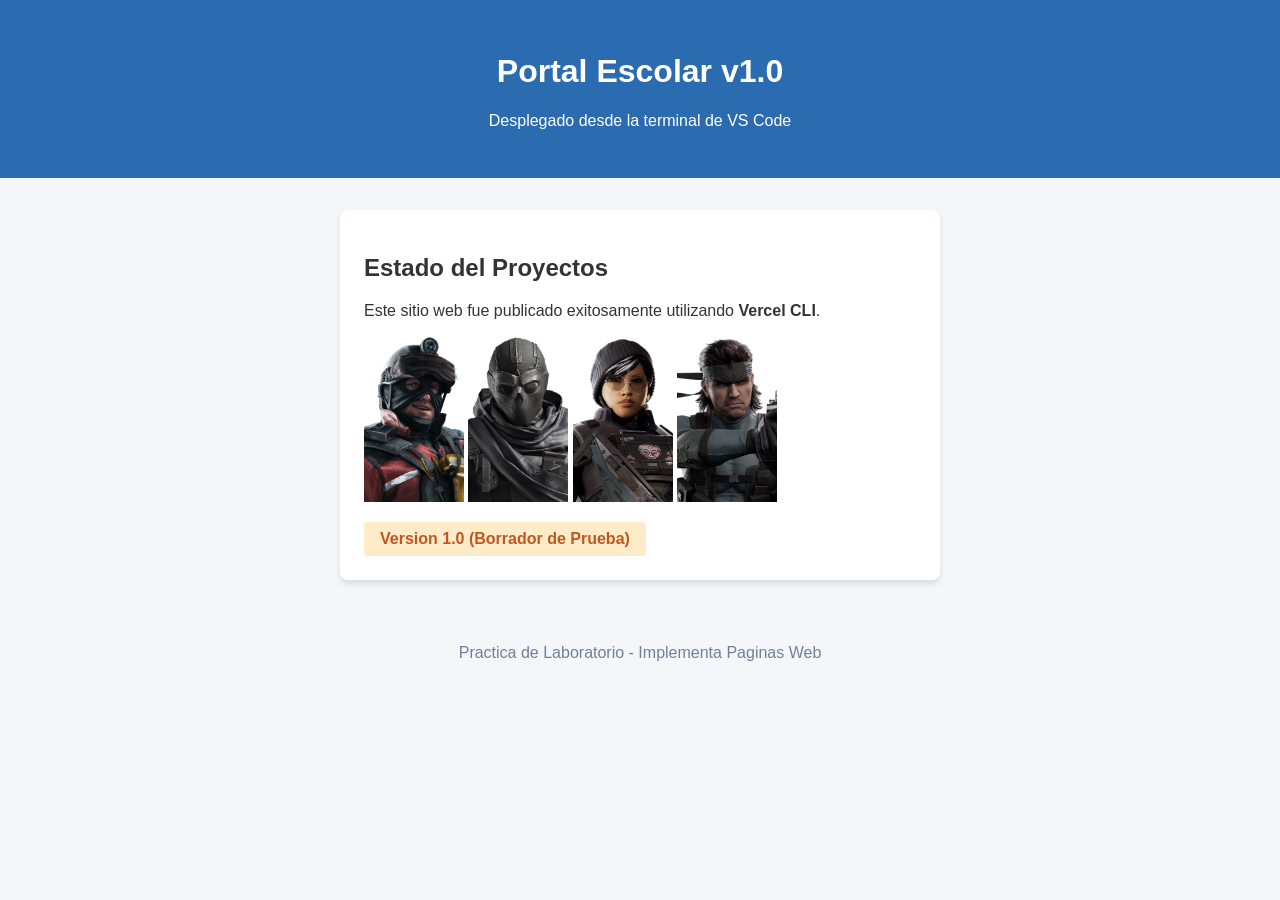
<file: index.html>
<!DOCTYPE html>
<html lang="es">
<head>
    <meta charset="UTF-8">
    <meta name="viewport" content="width=device-width, initial-scale=1.0">
    <title>Portal Terminal - DGETI</title>
    <link rel="stylesheet" href="estilos.css">
</head>
<body>
    <header>
        <h1>Portal Escolar v1.0</h1>
        <p>Desplegado desde la terminal de VS Code</p>
    </header>

    <main class="contenedor">
        <section class="card">
            <h2>Estado del Proyectos</h2>
            <p>Este sitio web fue publicado exitosamente utilizando <strong>Vercel CLI</strong>.</p>
    <a href="ace.html"> <img src="ace.jpg" width="100px"></a>    
    <a href="deimos.html"> <img src="deimos.jpg" width="100px"></a>
    <a href="dokkaebi.html"> <img src="dokkaebi.jpg" width="100px"></a>
    <a href="Solid snake.html"> <img src="Solid snake.jpg" width="100px"></a>        
            
     
            <div class="badge-v1">Version 1.0 (Borrador de Prueba)</div>
        </section>
    </main>

    <footer>
        <p>Practica de Laboratorio - Implementa Paginas Web</p>
    </footer>
</body>
</html>
</file>
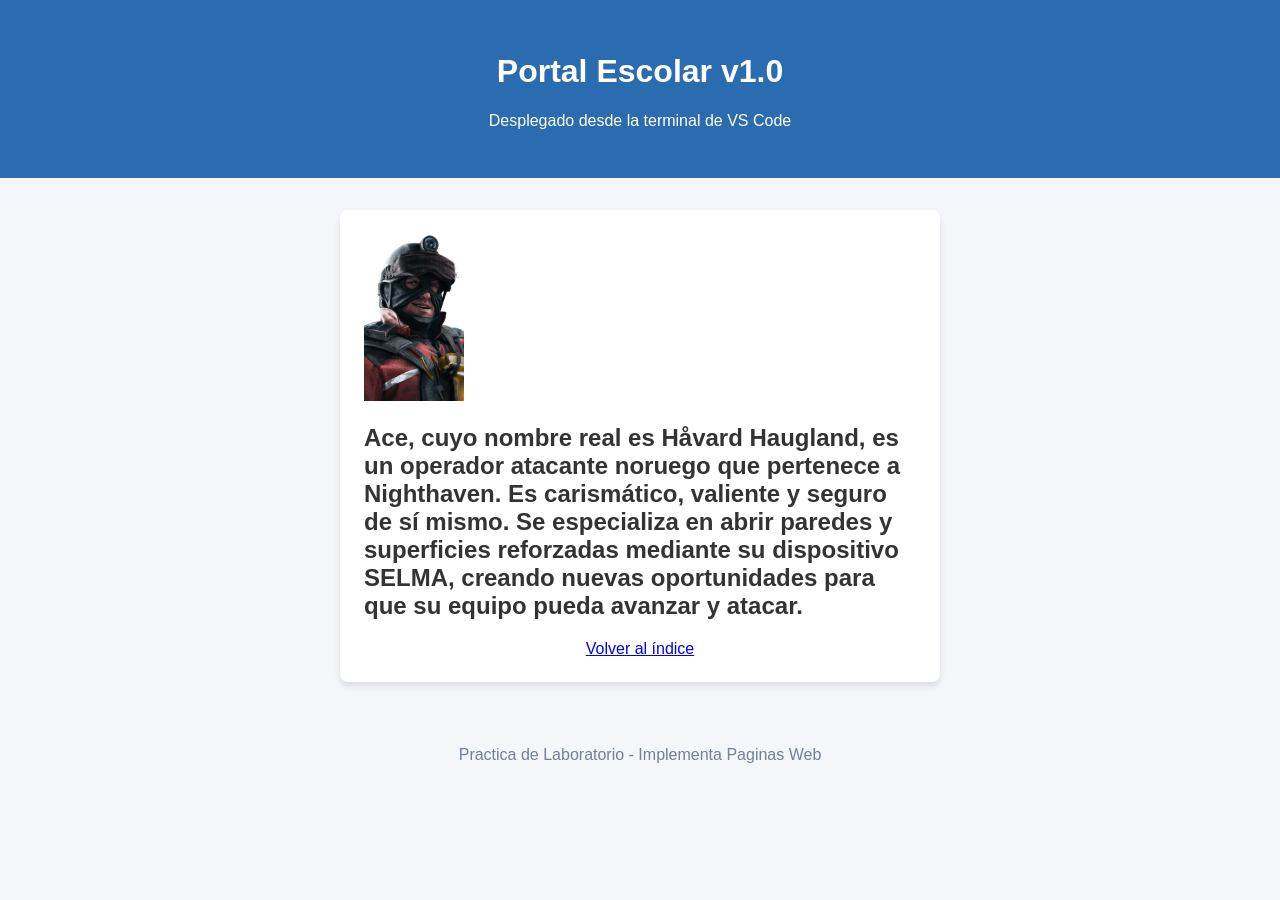
<file: ace.html>
<!DOCTYPE html>
<html lang="es">
<head>
    <meta charset="UTF-8">
    <meta name="viewport" content="width=device-width, initial-scale=1.0">
    <title>Portal Terminal - DGETI</title>
    <link rel="stylesheet" href="estilos.css">
</head>
<body>
    <header>
        <h1>Portal Escolar v1.0</h1>
        <p>Desplegado desde la terminal de VS Code</p>
    </header>

    <main class="contenedor">
        <section class="card">
            <img src="ace.jpg" width="100px">
          <h1>Ace, cuyo nombre real es Håvard Haugland, es un operador atacante noruego que pertenece a Nighthaven. Es carismático, valiente y seguro de sí mismo. Se especializa en abrir paredes y superficies reforzadas mediante su dispositivo SELMA, creando nuevas oportunidades para que su equipo pueda avanzar y atacar.</h1>
            <center> <a href="index.html">Volver al índice</a></center>
     
           
        </section>
    </main>

    <footer>
        <p>Practica de Laboratorio - Implementa Paginas Web</p>
    </footer>
</body>
</html>
</file>
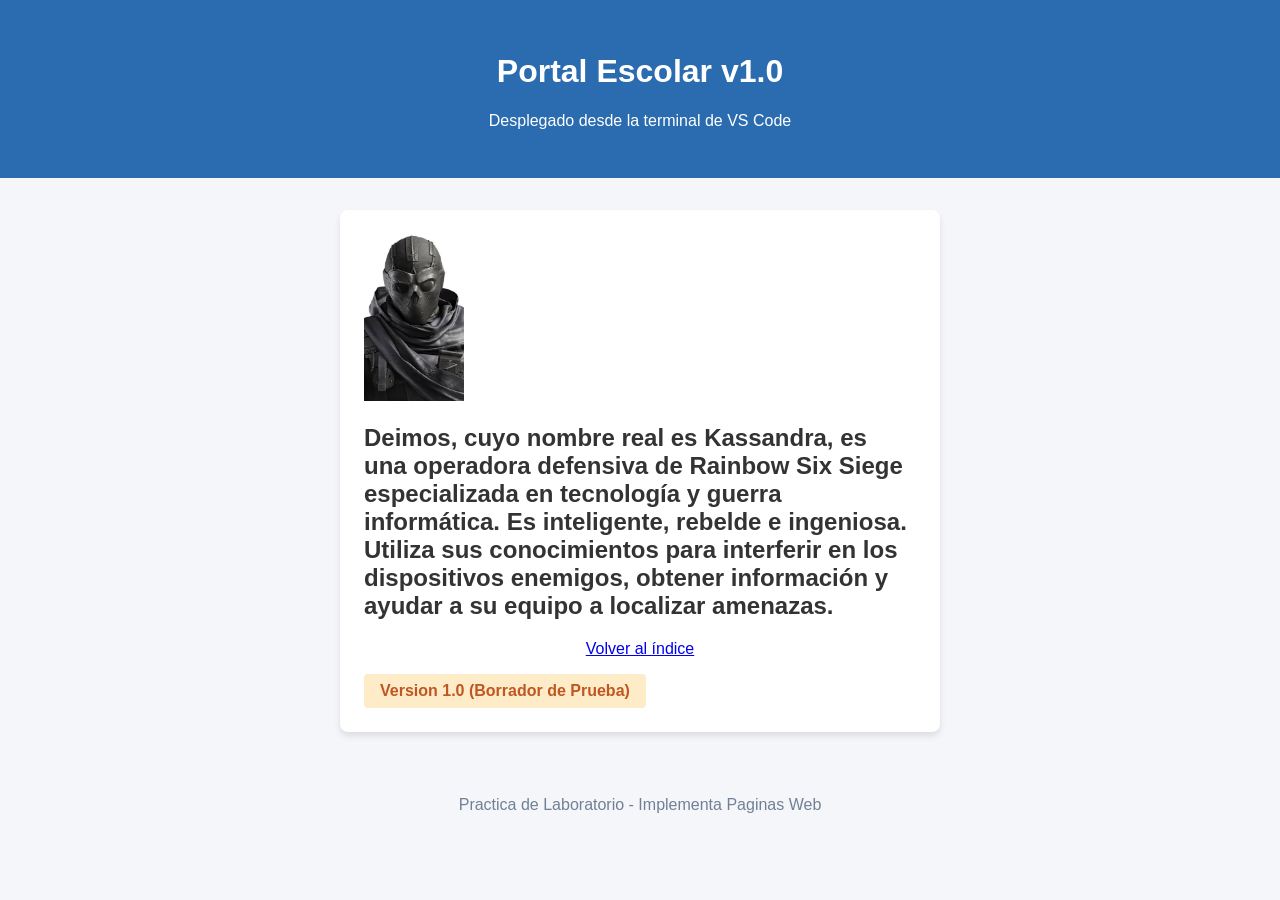
<file: deimos.html>
<!DOCTYPE html>
<html lang="es">
<head>
    <meta charset="UTF-8">
    <meta name="viewport" content="width=device-width, initial-scale=1.0">
    <title>Portal Terminal - DGETI</title>
    <link rel="stylesheet" href="estilos.css">
</head>
<body>
    <header>
        <h1>Portal Escolar v1.0</h1>
        <p>Desplegado desde la terminal de VS Code</p>
    </header>

    <main class="contenedor">
        <section class="card">
            <img src="deimos.jpg" width="100px">
            <h1>Deimos, cuyo nombre real es Kassandra, es una operadora defensiva de Rainbow Six Siege especializada en tecnología y guerra informática. Es inteligente, rebelde e ingeniosa. Utiliza sus conocimientos para interferir en los dispositivos enemigos, obtener información y ayudar a su equipo a localizar amenazas.</h1>
              <center> <a href="index.html">Volver al índice</a></center>
            
     
            <div class="badge-v1">Version 1.0 (Borrador de Prueba)</div>
        </section>
    </main>

    <footer>
        <p>Practica de Laboratorio - Implementa Paginas Web</p>
    </footer>
</body>
</html>
</file>
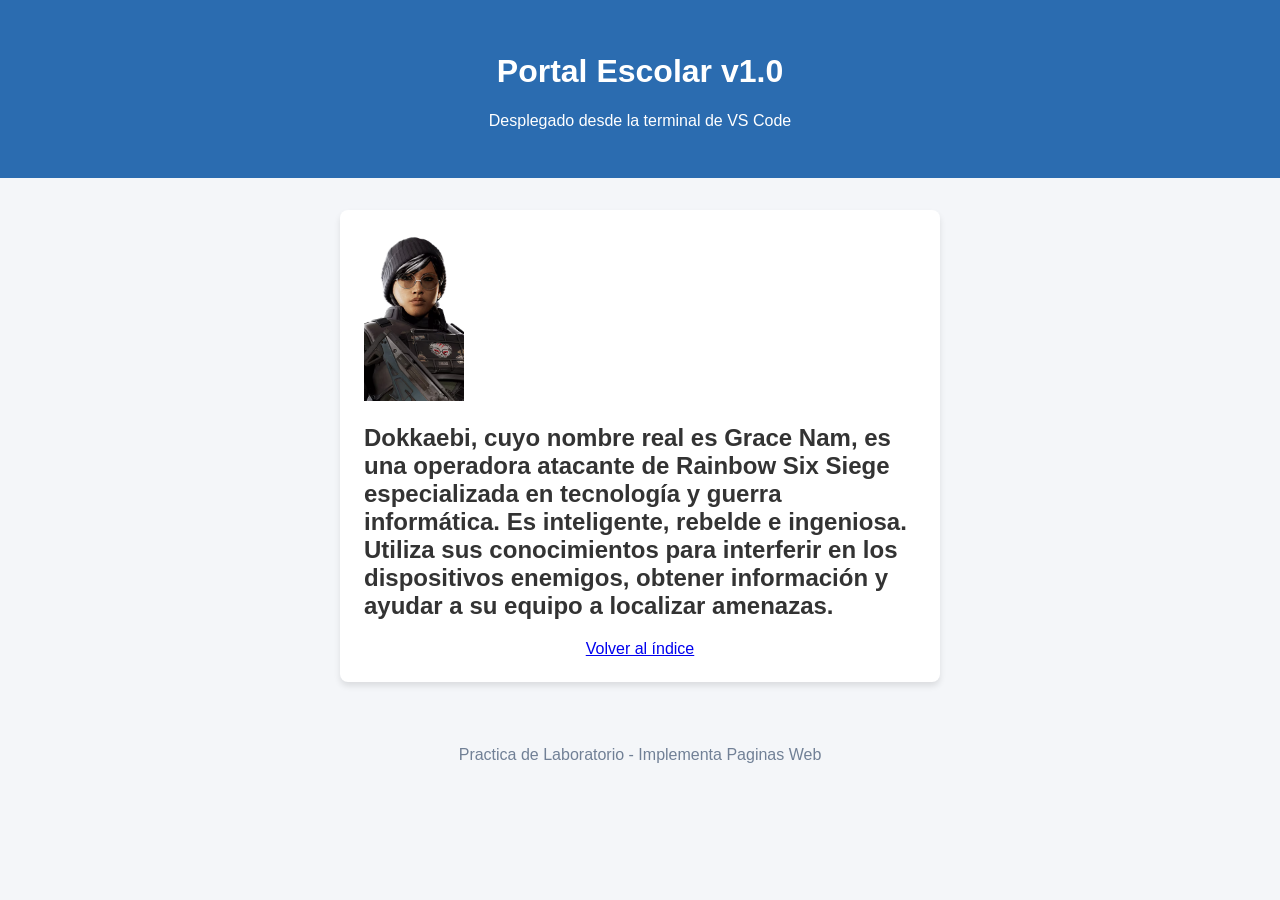
<file: dokkaebi.html>
<!DOCTYPE html>
<html lang="es">
<head>
    <meta charset="UTF-8">
    <meta name="viewport" content="width=device-width, initial-scale=1.0">
    <title>Portal Terminal - DGETI</title>
    <link rel="stylesheet" href="estilos.css">
</head>
<body>
    <header>
        <h1>Portal Escolar v1.0</h1>
        <p>Desplegado desde la terminal de VS Code</p>
    </header>

    <main class="contenedor">
        <section class="card">
            <img src="dokkaebi.jpg" width="100px">

            <h1>Dokkaebi, cuyo nombre real es Grace Nam, es una operadora atacante de Rainbow Six Siege especializada en tecnología y guerra informática. Es inteligente, rebelde e ingeniosa. Utiliza sus conocimientos para interferir en los dispositivos enemigos, obtener información y ayudar a su equipo a localizar amenazas.</h1>
          <center> <a href="index.html">Volver al índice</a></center>
            
     
           
        </section>
    </main>

    <footer>
        <p>Practica de Laboratorio - Implementa Paginas Web</p>
    </footer>
</body>
</html>
</file>
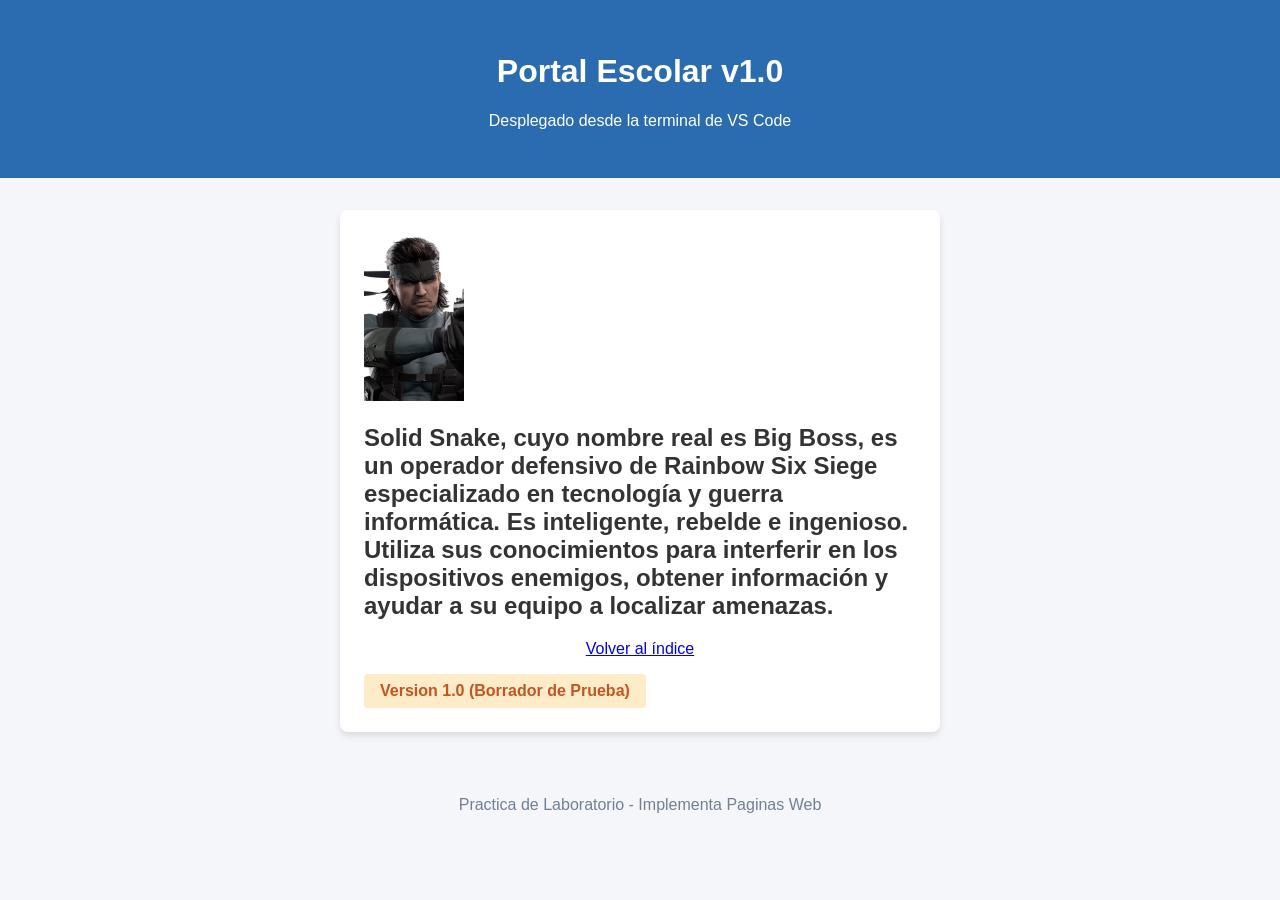
<file: Solid snake.html>
<!DOCTYPE html>
<html lang="es">
<head>
    <meta charset="UTF-8">
    <meta name="viewport" content="width=device-width, initial-scale=1.0">
    <title>Portal Terminal - DGETI</title>
    <link rel="stylesheet" href="estilos.css">
</head>
<body>
    <header>
        <h1>Portal Escolar v1.0</h1>
        <p>Desplegado desde la terminal de VS Code</p>
    </header>

    <main class="contenedor">
        <section class="card">
            <img src="Solid snake.jpg" width="100px">
            <h1>Solid Snake, cuyo nombre real es Big Boss, es un operador defensivo de Rainbow Six Siege especializado en tecnología y guerra informática. Es inteligente, rebelde e ingenioso. Utiliza sus conocimientos para interferir en los dispositivos enemigos, obtener información y ayudar a su equipo a localizar amenazas.</h1>
              <center> <a href="index.html">Volver al índice</a></center>
            
     
            <div class="badge-v1">Version 1.0 (Borrador de Prueba)</div>
        </section>
    </main>

    <footer>
        <p>Practica de Laboratorio - Implementa Paginas Web</p>
    </footer>
</body>
</html>
</file>
<file: estilos.css>
body {
    font-family: Arial, sans-serif;
    margin: 0;
    background-color: #f4f6f9;
    color: #333;
}

header {
    background-color: #2b6cb0;
    color: white;
    text-align: center;
    padding: 2rem;
}

.contenedor {
    max-width: 600px;
    margin: 2rem auto;
    padding: 0 1rem;
}

.card {
    background: white;
    padding: 1.5rem;
    border-radius: 8px;
    box-shadow: 0 4px 6px rgba(0,0,0,0.1);
}

.badge-v1 {
    display: inline-block;
    background-color: #feebc8;
    color: #c05621;
    padding: 0.5rem 1rem;
    border-radius: 4px;
    font-weight: bold;
    margin-top: 1rem;
}

footer {
    text-align: center;
    color: #718096;
    padding: 1rem;
}
</file>
